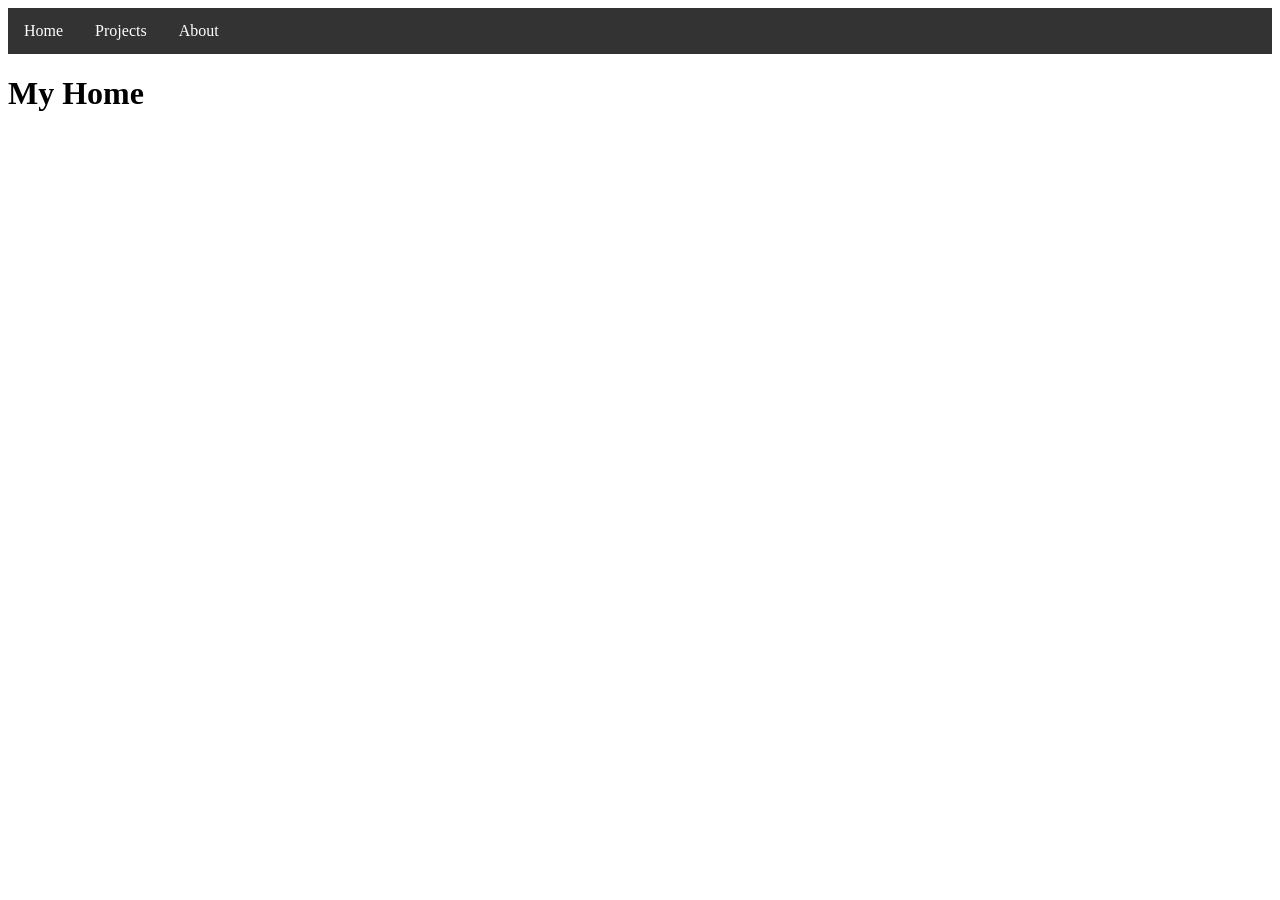
<file: index.html>
<!DOCTYPE html>
<html lang="en">
<head>
    <meta charset="UTF-8">
    <meta http-equiv="X-UA-Compatible" content="IE=edge">
    <meta name="viewport" content="width=device-width, initial-scale=1.0">
    <title>Document</title>
    <link rel="stylesheet" href="style.css">
</head>
<body>
<ul>
    <li><a href="index.html">Home</a></li>
    <li><a href="projects.html">Projects</a></li>
    <li><a href="about.html">About</a></li>
</ul>   
 <h1>My Home </h1>  
    
</body>
</html>
</file>
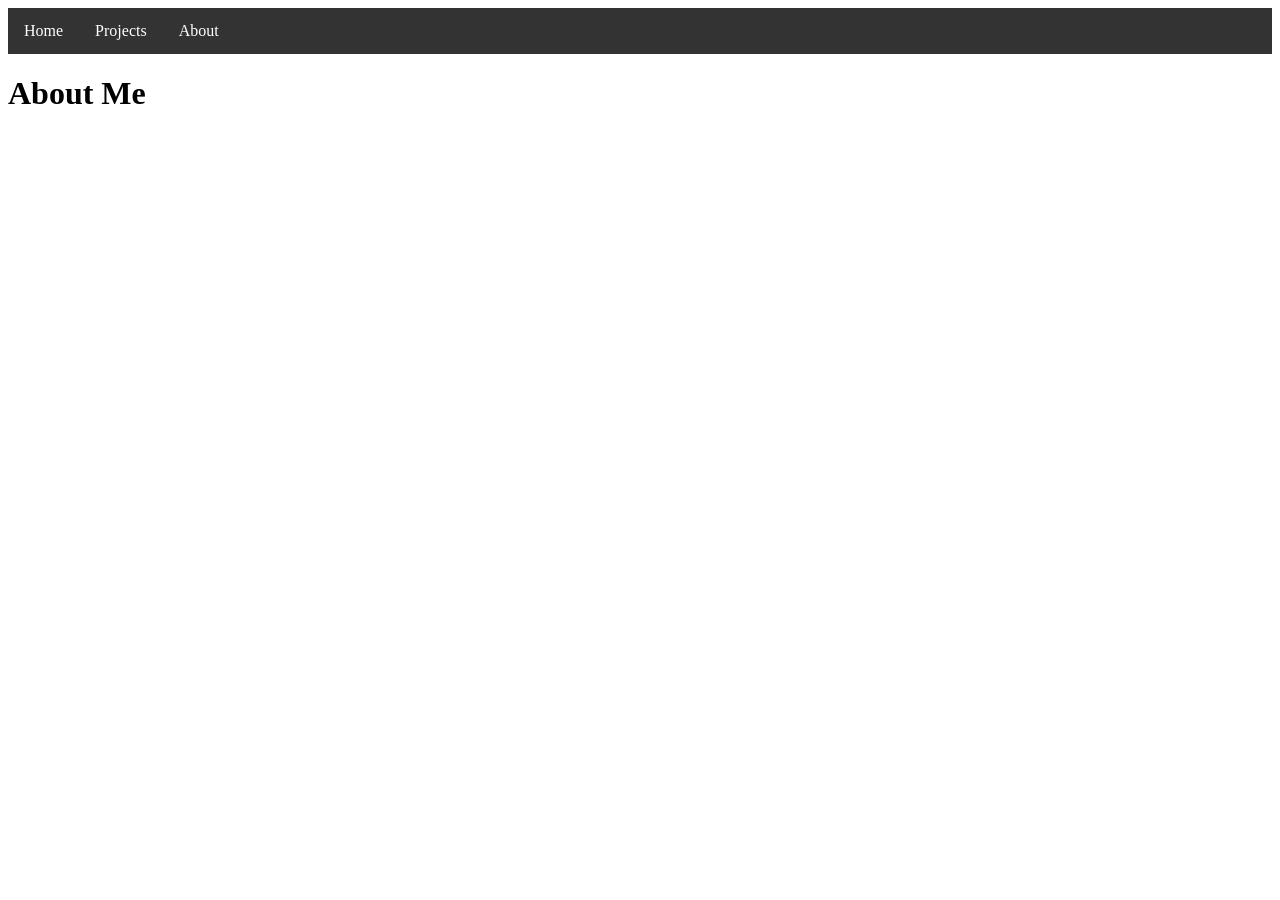
<file: about.html>
<!DOCTYPE html>
<html lang="en">
<head>
    <meta charset="UTF-8">
    <meta http-equiv="X-UA-Compatible" content="IE=edge">
    <meta name="viewport" content="width=device-width, initial-scale=1.0">
    <title>Document</title>
    <link rel="stylesheet" href="style.css">
</head>
<body>
<ul>
    <li><a href="index.html">Home</a></li>
    <li><a href="projects.html">Projects</a></li>
    <li><a href="about.html">About</a></li>
</ul>   
 <h1>About Me </h1>  

</body>
</html>
</file>
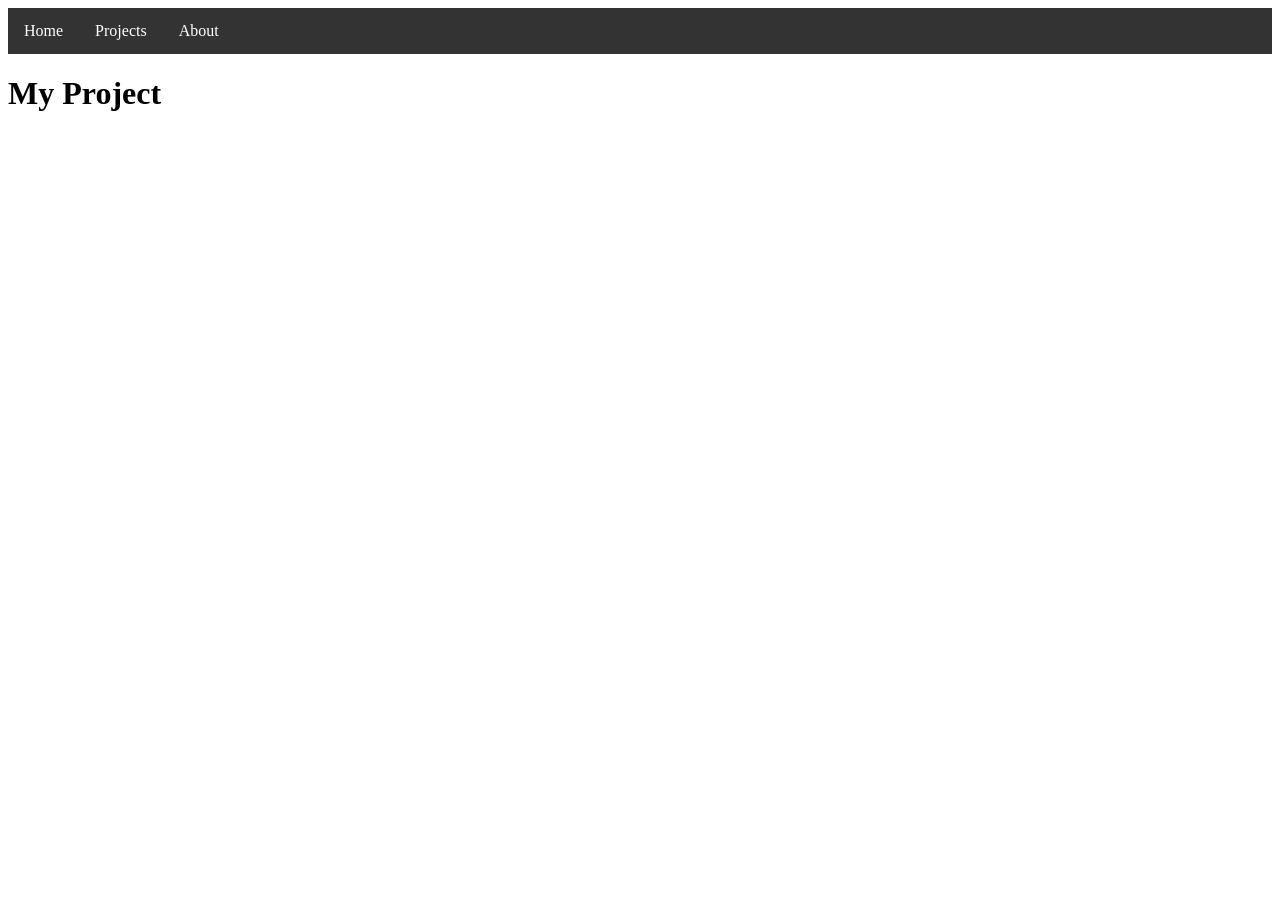
<file: projects.html>
<!DOCTYPE html>
<html lang="en">
<head>
    <meta charset="UTF-8">
    <meta http-equiv="X-UA-Compatible" content="IE=edge">
    <meta name="viewport" content="width=device-width, initial-scale=1.0">
    <title>Document</title>
    <link rel="stylesheet" href="style.css">
</head>
<body>
<ul>
    <li><a href="index.html">Home</a></li>
    <li><a href="projects.html">Projects</a></li>
    <li><a href="about.html">About</a></li>
</ul>   
 <h1>My Project </h1>  
 <iframe height="500" style="width: 100%;" scrolling="no" title=" Caveman Surviving Adventure Game" src="https://codepen.io/NoahRodrigues/embed/bNExVqy?default-tab=html%2Cresult" frameborder="no" loading="lazy" allowtransparency="true">
  See the Pen <a href="https://codepen.io/NoahRodrigues/pen/bNExVqy">
   Caveman Surviving Adventure Game</a> by Noah Xavier Rodrigues (<a href="https://codepen.io/NoahRodrigues">@NoahRodrigues</a>)
  on <a href="https://codepen.io">CodePen</a>.
</iframe> 
</body>
</html>
</file>
<file: style.css>
ul {
    list-style-type: none;
    margin: 0;
    padding: 0;
    overflow: hidden;
    background-color: #333333;
  }
  
  ul li {
    float: left;
  }
  
  ul li a {
    display: block;
    color: white;
    text-align: center;
    padding: 14px 16px;
    text-decoration: none;
  }
  
  ul li a:hover {
    background-color: #111111;
  }
</file>
